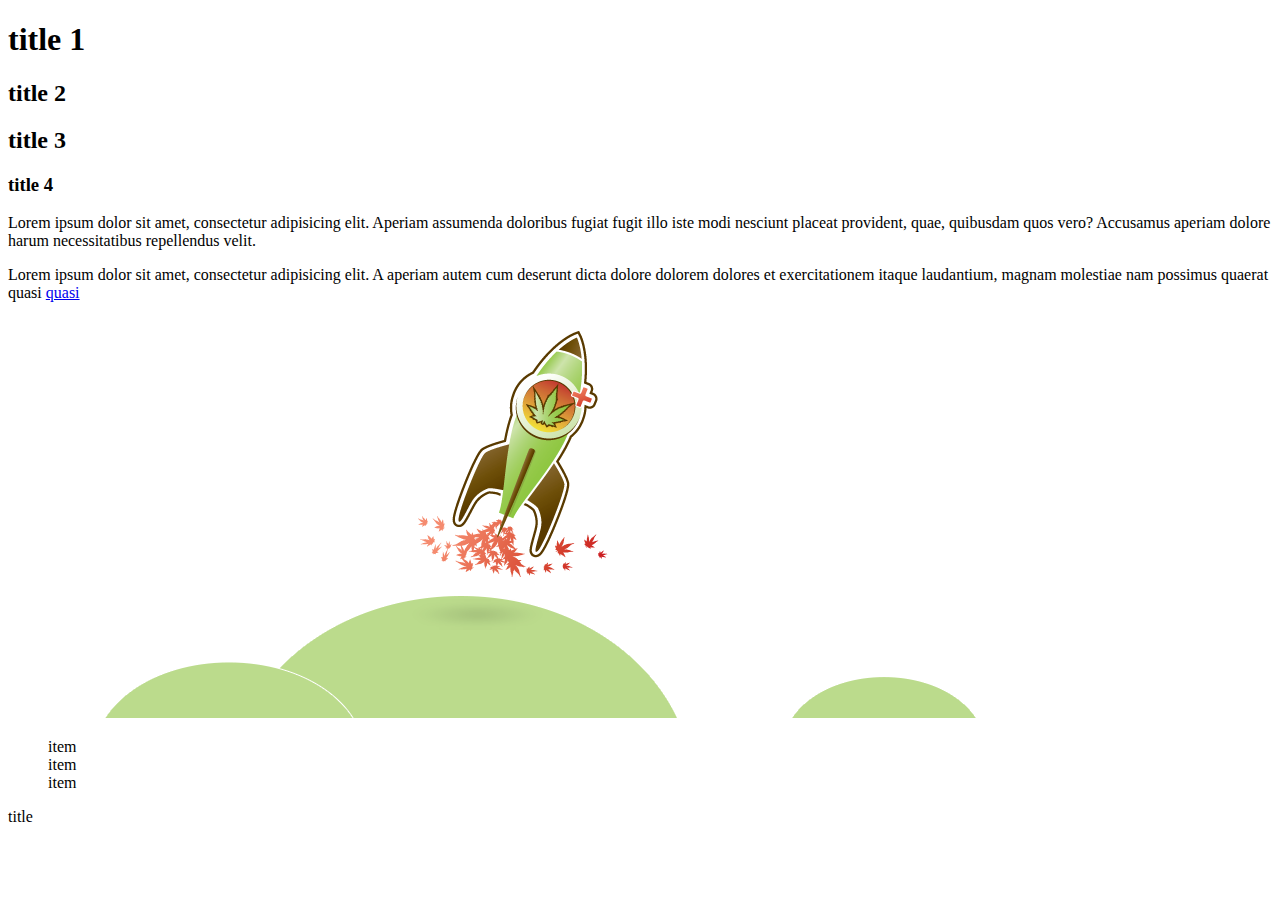
<file: index.html>
<!doctype html>
<html lang="en">
<head>
    <meta charset="UTF-8">
    <meta name="viewport"
          content="width=device-width, user-scalable=no, initial-scale=1.0, maximum-scale=1.0, minimum-scale=1.0">
    <meta http-equiv="X-UA-Compatible" content="ie=edge">
    <title>Document</title>
</head>
<body>
<h1>title 1</h1>
<h2>title 2</h2>
<h2>title 3</h2>
<h3>title 4</h3>
<p>Lorem ipsum dolor sit amet, consectetur adipisicing elit. Aperiam assumenda doloribus fugiat fugit illo iste modi  nesciunt placeat provident, quae, quibusdam quos vero? Accusamus aperiam dolore harum necessitatibus repellendus velit.</p>
<p>Lorem ipsum dolor sit amet, consectetur adipisicing elit. A aperiam autem cum deserunt dicta dolore dolorem dolores et exercitationem itaque laudantium, magnam molestiae nam possimus quaerat quasi <a href="https://www.google.com/?client=safari" target="_blank"> quasi</a> </p>
<a href="">
    <img src="Images/rocket_banner_03.png" alt="pictures">
</a>
<ul style="list-style: none ">
    <li>
        item
    </li>
    <li>
        item
    </li>
    <li>
        item
    </li>
</ul>
<div class="progress">
</div>
<section>title</section>
<header></header>
<div></div>
<a></a>
<p></p>
<h1></h1>



</body>
</html>
</file>
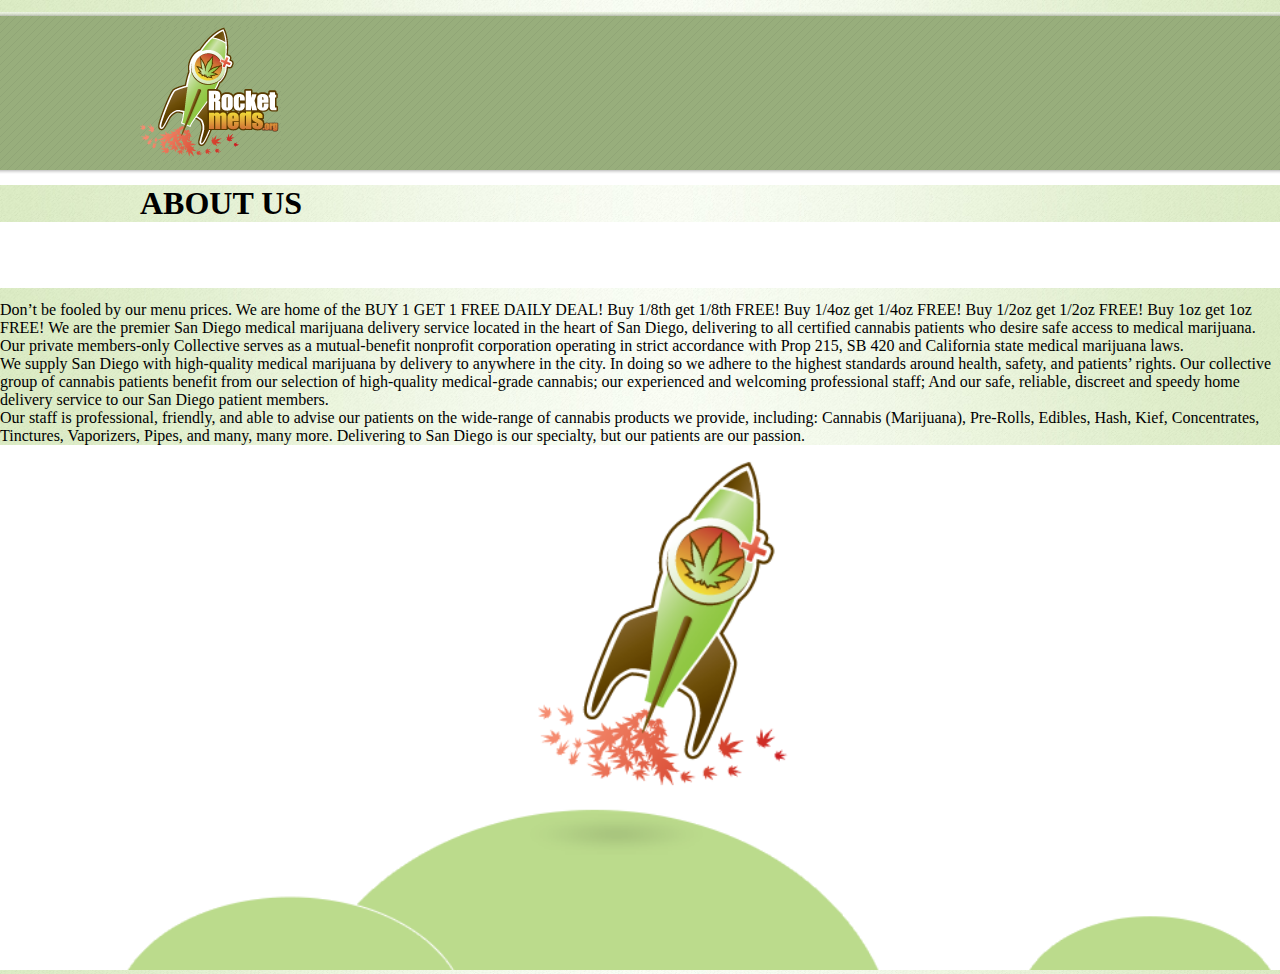
<file: aboutus.html>
<!doctype html>
<html lang="en">
<head>
    <meta charset="UTF-8">
    <meta name="viewport"
          content="width=device-width, user-scalable=no, initial-scale=1.0, maximum-scale=1.0, minimum-scale=1.0">
    <meta http-equiv="X-UA-Compatible" content="ie=edge">
    <title>Document</title>
    <style>
        *{
            padding: 0;
            margin: 0;
        }
    </style>
</head>
<body style="background: url('Images/bg.jpg') repeat-y top center;  background-size: contain;padding-top: 12px">
<header style="background: url('Images/bgh_03.png') repeat-x;height: 173px; padding-top: 15px; box-sizing: border-box">
<div style="max-width: 1000px ; padding: 0px 10px;margin: auto;">
<a href="">
   <img src="Images/logo1_03.png"alt=""/>
</a>
</div>
</header>
<section>
    <div style="max-width: 1000px ; padding: 0px 10px;margin: auto;">
        <h1 style="text-transform: uppercase;">about us</h1>
        </div>
    <div style="margin-bottom: 13px; padding: 22px 20px 44px 20px;background-color: #ffffff; font-size: 16px;font-family: 'Open Sans' , sans-serif; font-weight: 400;"></div>
    <p style="">Don’t be fooled by our menu prices. We are home of the BUY 1 GET 1 FREE DAILY DEAL! Buy 1/8th get 1/8th FREE! Buy 1/4oz get 1/4oz FREE! Buy 1/2oz get 1/2oz FREE! Buy 1oz get 1oz FREE! We are the premier San Diego medical marijuana delivery service located in the heart of San Diego, delivering to all certified cannabis patients who desire safe access to medical marijuana. Our private members-only Collective serves as a mutual-benefit nonprofit corporation operating in strict accordance with Prop 215, SB 420 and California state medical marijuana laws.</p>
    <p>
        We supply San Diego with high-quality medical marijuana by delivery to anywhere in the city. In doing so we adhere to the highest standards around health, safety, and patients’ rights. Our collective group of cannabis patients benefit from our selection of high-quality medical-grade cannabis; our experienced and welcoming professional staff; And our safe, reliable, discreet and speedy home delivery service to our San Diego patient members.
    </p>
    <p>Our staff is professional, friendly, and able to advise our patients on the wide-range of cannabis products we provide, including: Cannabis (Marijuana), Pre-Rolls, Edibles, Hash, Kief, Concentrates, Tinctures, Vaporizers, Pipes, and many, many more. Delivering to San Diego is our specialty, but our patients are our passion.</p>
</section>



<div> <img src="Images/rocket_banner_03.png" alt="" width="100%"/>
</div>
</body>
</html>
</file>
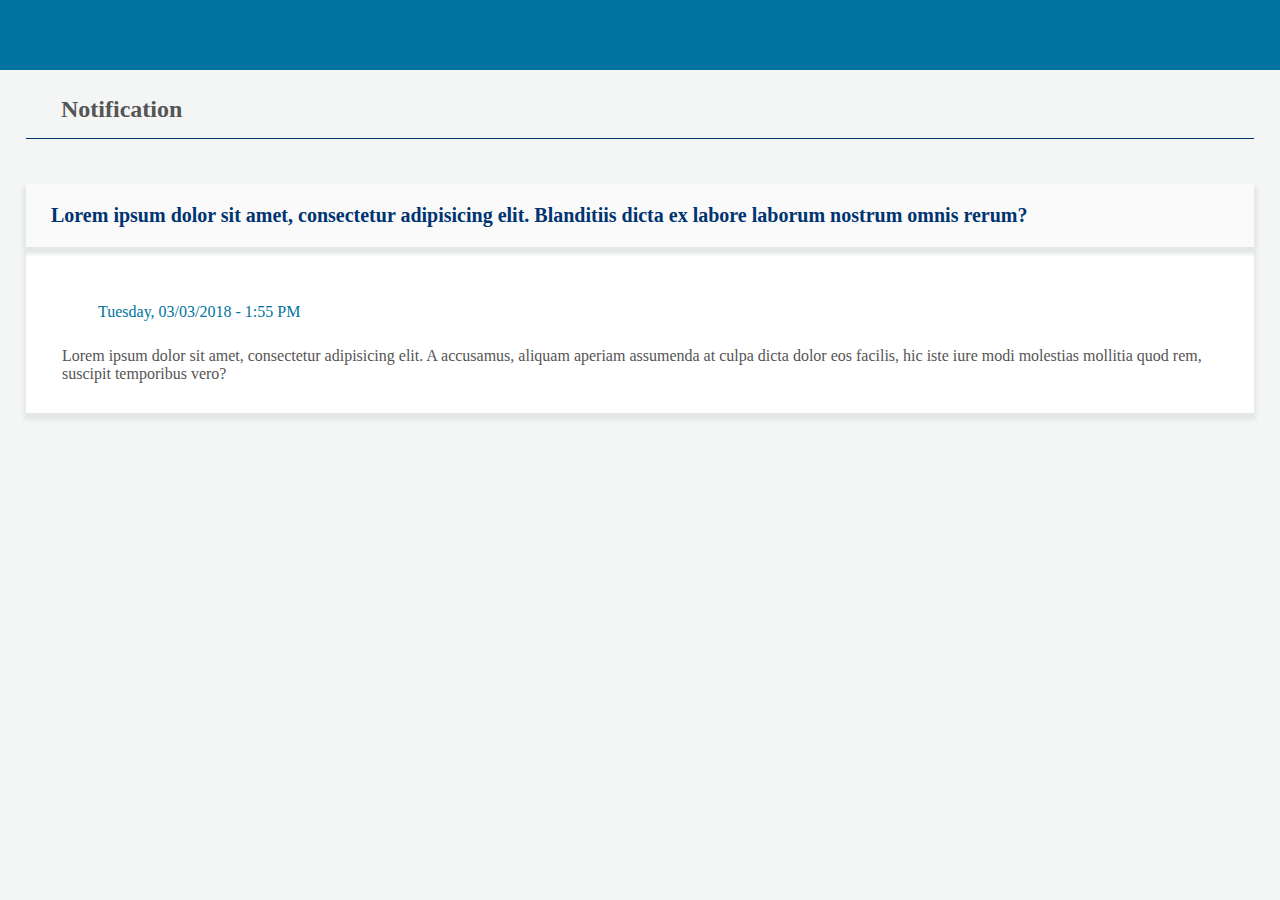
<file: notification.html>
<!doctype html>
<html lang="en">
<head>
    <meta charset="UTF-8">
    <meta name="viewport"
          content="width=device-width, user-scalable=no, initial-scale=1.0, maximum-scale=1.0, minimum-scale=1.0">
    <meta http-equiv="X-UA-Compatible" content="ie=edge">
    <title>Document</title>
    <style>
        *{
            padding: 0;
            margin: 0;
        }
    </style>
</head>
<body style="background-color: #f4f6f6;">
<header style="background-color: #0073a1;height: 70px "></header>
<section style="padding: 26px ;">
<h1 style="font-size: 24px ;color: #555555;padding-bottom: 15px;padding-left: 35px; border-bottom: 1px #003471 solid;margin-bottom: 45px" >Notification</h1>
<article style="margin-bottom: 25px; background-color: white; -webkit-box-shadow: 0 5px 4px 2px #e5e7e7;
box-shadow: 0 5px 4px 2px #e5e7e7;">
    <h3 style="background-color: #fafafa ; font-size: 20px;color: #003471; padding: 20px 25px; -webkit-box-shadow: 0 5px 4px 2px #e5e7e7;
box-shadow: 0 5px 4px 2px #e5e7e7 "> Lorem ipsum dolor sit amet, consectetur adipisicing elit. Blanditiis dicta ex labore laborum nostrum omnis rerum?</h3>
    <p style="color: #555555;padding:30px 36px ">
        <date style="display: block;color: #0073a1; padding-top:26px;padding-left: 36px;padding-right: 36px;margin-bottom: 26px ">Tuesday, 03/03/2018  -  1:55 PM</date>
       Lorem ipsum dolor sit amet, consectetur adipisicing elit. A accusamus, aliquam aperiam assumenda at culpa dicta dolor eos facilis, hic iste iure modi molestias mollitia quod rem, suscipit temporibus vero?
    </p>
</article>
</section>
</body>
</html>
</file>
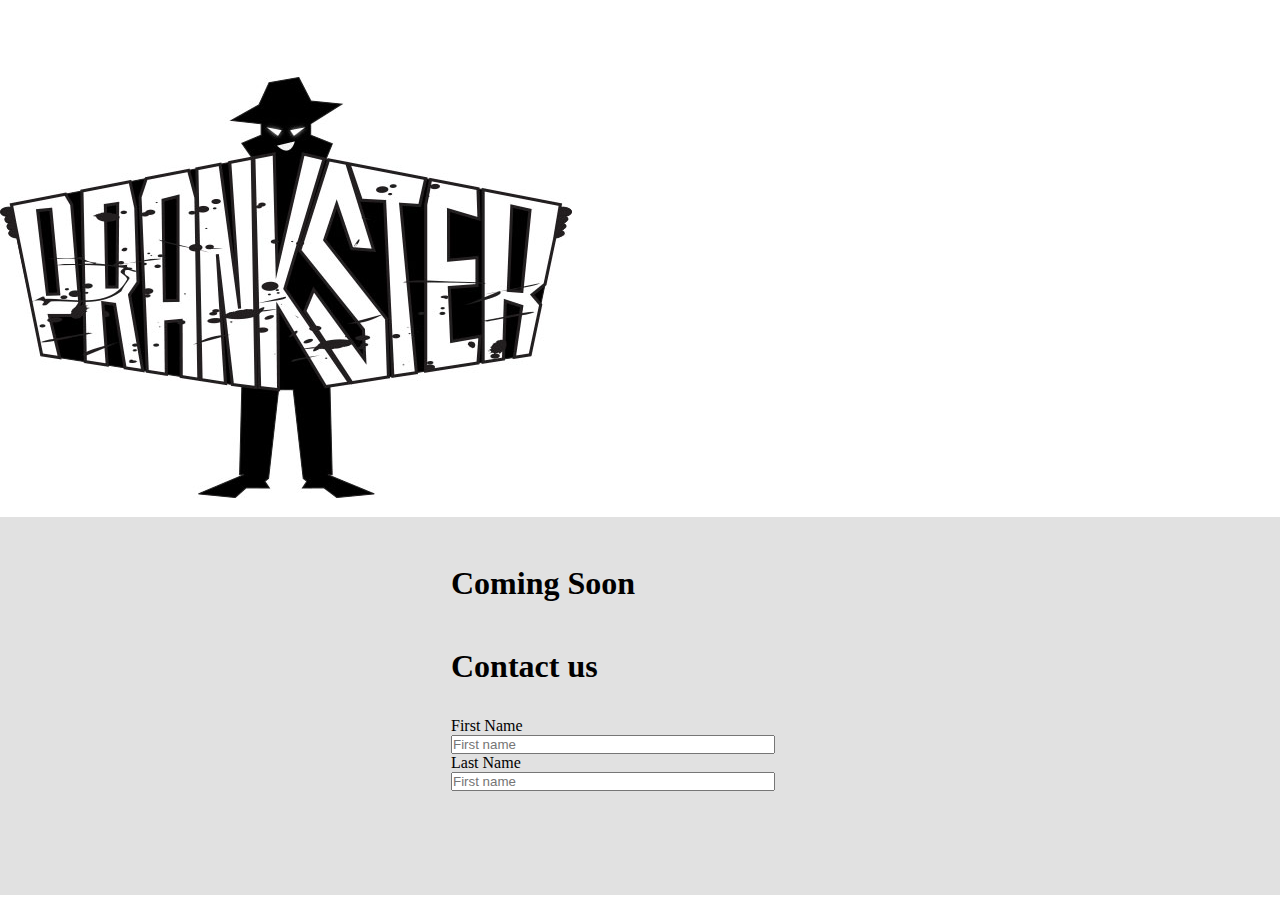
<file: prankster.html>
<!doctype html>
<html lang="en">
<head>
    <meta charset="UTF-8">
    <meta name="viewport"
          content="width=device-width, user-scalable=no, initial-scale=1.0, maximum-scale=1.0, minimum-scale=1.0">
    <meta http-equiv="X-UA-Compatible" content="ie=edge">
    <title>Document</title>
    <style>
        *{
            padding: 0;
            margin: 0;
        }
    </style>
</head>
<body style="background-color:#ffffff">
<header>
    <div style=" padding-top: 77px;padding-bottom: 15px;">
        <a href="#">
            <img src="Images/Splash_3_03.jpg" alt="">
        </a>
    </div>
</header>
<section style="background-color: #e1e1e1">
    <h1 style="padding-top: 48px;padding-right: 451px; padding-bottom: auto ;padding-left: 451px;"> Coming Soon</h1>
    <h1 style="margin-top: 46px;padding-right: 670px;padding-bottom:16px;padding-left: 451px ">Contact us</h1>
    <form name="search" action="" method="post" style="margin-top: 16px;padding-right: 451px; padding-bottom:104px;padding-left: 451px; ">
        <div style="max-width: 320px;">
            <label style="display: block" for="First_name">First Name</label>
            <input style="width: 100%"  id="First_name" type="text" name="First_name" placeholder="First name"/>
        </div>
        <div style="max-width: 320px;">
            <label style="display: block" for="First_name_1">Last Name</label>
            <input style="width: 100%" id="First_name_1" type="text" name="First_name" placeholder="First name"/>
        </div>
    </form>
</section>
<footer></footer>
</body>
</html>
</file>
